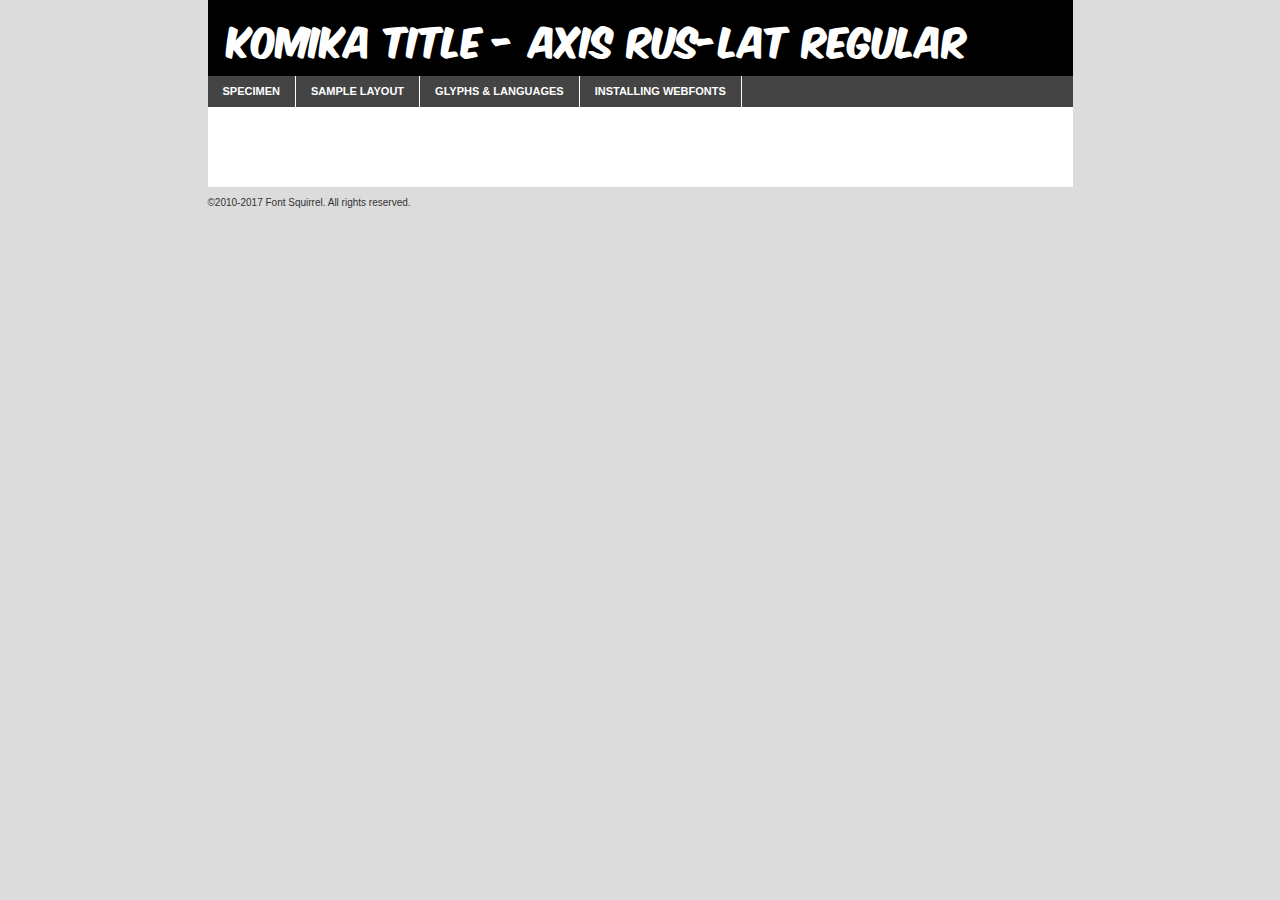
<file: webfontkit-20210920-182420/komika_title_-_axis_rus-lat-demo.html>
<!DOCTYPE html PUBLIC "-//W3C//DTD XHTML 1.0 Transitional//EN"
	"http://www.w3.org/TR/xhtml1/DTD/xhtml1-transitional.dtd">

<html xmlns="http://www.w3.org/1999/xhtml" xml:lang="en" lang="en">
<head>
	<meta http-equiv="Content-Type" content="text/html; charset=utf-8" />
	<script src="http://ajax.googleapis.com/ajax/libs/jquery/1.7.2/jquery.min.js" type="text/javascript" charset="utf-8"></script>
	<script type="text/javascript">
	(function($){$.fn.easyTabs=function(option){var param=jQuery.extend({fadeSpeed:"fast",defaultContent:1,activeClass:'active'},option);$(this).each(function(){var thisId="#"+this.id;if(param.defaultContent==''){param.defaultContent=1;}
	if(typeof param.defaultContent=="number")
	{var defaultTab=$(thisId+" .tabs li:eq("+(param.defaultContent-1)+") a").attr('href').substr(1);}else{var defaultTab=param.defaultContent;}
	$(thisId+" .tabs li a").each(function(){var tabToHide=$(this).attr('href').substr(1);$("#"+tabToHide).addClass('easytabs-tab-content');});hideAll();changeContent(defaultTab);function hideAll(){$(thisId+" .easytabs-tab-content").hide();}
	function changeContent(tabId){hideAll();$(thisId+" .tabs li").removeClass(param.activeClass);$(thisId+" .tabs li a[href=#"+tabId+"]").closest('li').addClass(param.activeClass);if(param.fadeSpeed!="none")
	{$(thisId+" #"+tabId).fadeIn(param.fadeSpeed);}else{$(thisId+" #"+tabId).show();}}
	$(thisId+" .tabs li").click(function(){var tabId=$(this).find('a').attr('href').substr(1);changeContent(tabId);return false;});});}})(jQuery);
	</script>
	<link rel="stylesheet" href="specimen_files/specimen_stylesheet.css" type="text/css" charset="utf-8" />
	<link rel="stylesheet" href="stylesheet.css" type="text/css" charset="utf-8" />

	<style type="text/css">
					body{
				font-family: 'komika_title_-_axis_rus-latRg';
							}
		</style>

	<title>Komika Title - Axis RUS-LAT Regular Specimen</title>
	
	
	<script type="text/javascript" charset="utf-8">
		$(document).ready(function() {
			$('#container').easyTabs({defaultContent:1});
		});
	</script>
</head>

<body>
<div id="container">
	<div id="header">
		Komika Title - Axis RUS-LAT Regular	</div>
	<ul class="tabs">
		<li><a href="#specimen">Specimen</a></li>
		<li><a href="#layout">Sample Layout</a></li>
				<li><a href="#glyphs">Glyphs &amp; Languages</a></li>
		<li><a href="#installing">Installing Webfonts</a></li>
		
	</ul>
	
	<div id="main_content">

		
			<div id="specimen">
		
				<div class="section">
					<div class="grid12 firstcol">
						<div class="huge">AaBb</div>
					</div>
				</div>
		
				<div class="section">
					<div class="glyph_range">A&#x200B;B&#x200b;C&#x200b;D&#x200b;E&#x200b;F&#x200b;G&#x200b;H&#x200b;I&#x200b;J&#x200b;K&#x200b;L&#x200b;M&#x200b;N&#x200b;O&#x200b;P&#x200b;Q&#x200b;R&#x200b;S&#x200b;T&#x200b;U&#x200b;V&#x200b;W&#x200b;X&#x200b;Y&#x200b;Z&#x200b;a&#x200b;b&#x200b;c&#x200b;d&#x200b;e&#x200b;f&#x200b;g&#x200b;h&#x200b;i&#x200b;j&#x200b;k&#x200b;l&#x200b;m&#x200b;n&#x200b;o&#x200b;p&#x200b;q&#x200b;r&#x200b;s&#x200b;t&#x200b;u&#x200b;v&#x200b;w&#x200b;x&#x200b;y&#x200b;z&#x200b;1&#x200b;2&#x200b;3&#x200b;4&#x200b;5&#x200b;6&#x200b;7&#x200b;8&#x200b;9&#x200b;0&#x200b;&amp;&#x200b;.&#x200b;,&#x200b;?&#x200b;!&#x200b;&#64;&#x200b;(&#x200b;)&#x200b;#&#x200b;$&#x200b;%&#x200b;*&#x200b;+&#x200b;-&#x200b;=&#x200b;:&#x200b;;</div>
				</div>
				<div class="section">
					<div class="grid12 firstcol">
						<table class="sample_table">
							<tr><td>10</td><td class="size10">abcdefghijklmnopqrstuvwxyzABCDEFGHIJKLMNOPQRSTUVWXYZ0123456789abcdefghijklmnopqrstuvwxyzABCDEFGHIJKLMNOPQRSTUVWXYZ0123456789abcdefghijklmnopqrstuvwxyzABCDEFGHIJKLMNOPQRSTUVWXYZ</td></tr>
							<tr><td>11</td><td class="size11">abcdefghijklmnopqrstuvwxyzABCDEFGHIJKLMNOPQRSTUVWXYZ0123456789abcdefghijklmnopqrstuvwxyzABCDEFGHIJKLMNOPQRSTUVWXYZ0123456789abcdefghijklmnopqrstuvwxyzABCDEFGHIJKLMNOPQRSTUVWXYZ</td></tr>
							<tr><td>12</td><td class="size12">abcdefghijklmnopqrstuvwxyzABCDEFGHIJKLMNOPQRSTUVWXYZ0123456789abcdefghijklmnopqrstuvwxyzABCDEFGHIJKLMNOPQRSTUVWXYZ0123456789abcdefghijklmnopqrstuvwxyzABCDEFGHIJKLMNOPQRSTUVWXYZ</td></tr>
							<tr><td>13</td><td class="size13">abcdefghijklmnopqrstuvwxyzABCDEFGHIJKLMNOPQRSTUVWXYZ0123456789abcdefghijklmnopqrstuvwxyzABCDEFGHIJKLMNOPQRSTUVWXYZ0123456789abcdefghijklmnopqrstuvwxyzABCDEFGHIJKLMNOPQRSTUVWXYZ</td></tr>
							<tr><td>14</td><td class="size14">abcdefghijklmnopqrstuvwxyzABCDEFGHIJKLMNOPQRSTUVWXYZ0123456789abcdefghijklmnopqrstuvwxyzABCDEFGHIJKLMNOPQRSTUVWXYZ0123456789abcdefghijklmnopqrstuvwxyzABCDEFGHIJKLMNOPQRSTUVWXYZ</td></tr>
							<tr><td>16</td><td class="size16">abcdefghijklmnopqrstuvwxyzABCDEFGHIJKLMNOPQRSTUVWXYZ0123456789abcdefghijklmnopqrstuvwxyzABCDEFGHIJKLMNOPQRSTUVWXYZ</td></tr>
							<tr><td>18</td><td class="size18">abcdefghijklmnopqrstuvwxyzABCDEFGHIJKLMNOPQRSTUVWXYZ0123456789abcdefghijklmnopqrstuvwxyzABCDEFGHIJKLMNOPQRSTUVWXYZ</td></tr>
							<tr><td>20</td><td class="size20">abcdefghijklmnopqrstuvwxyzABCDEFGHIJKLMNOPQRSTUVWXYZ0123456789abcdefghijklmnopqrstuvwxyzABCDEFGHIJKLMNOPQRSTUVWXYZ</td></tr>
							<tr><td>24</td><td class="size24">abcdefghijklmnopqrstuvwxyzABCDEFGHIJKLMNOPQRSTUVWXYZ0123456789abcdefghijklmnopqrstuvwxyzABCDEFGHIJKLMNOPQRSTUVWXYZ</td></tr>
							<tr><td>30</td><td class="size30">abcdefghijklmnopqrstuvwxyzABCDEFGHIJKLMNOPQRSTUVWXYZ0123456789abcdefghijklmnopqrstuvwxyzABCDEFGHIJKLMNOPQRSTUVWXYZ</td></tr>
							<tr><td>36</td><td class="size36">abcdefghijklmnopqrstuvwxyzABCDEFGHIJKLMNOPQRSTUVWXYZ0123456789abcdefghijklmnopqrstuvwxyzABCDEFGHIJKLMNOPQRSTUVWXYZ</td></tr>
							<tr><td>48</td><td class="size48">abcdefghijklmnopqrstuvwxyzABCDEFGHIJKLMNOPQRSTUVWXYZ0123456789abcdefghijklmnopqrstuvwxyzABCDEFGHIJKLMNOPQRSTUVWXYZ</td></tr>
							<tr><td>60</td><td class="size60">abcdefghijklmnopqrstuvwxyzABCDEFGHIJKLMNOPQRSTUVWXYZ0123456789abcdefghijklmnopqrstuvwxyzABCDEFGHIJKLMNOPQRSTUVWXYZ</td></tr>
							<tr><td>72</td><td class="size72">abcdefghijklmnopqrstuvwxyzABCDEFGHIJKLMNOPQRSTUVWXYZ0123456789abcdefghijklmnopqrstuvwxyzABCDEFGHIJKLMNOPQRSTUVWXYZ</td></tr>
							<tr><td>90</td><td class="size90">abcdefghijklmnopqrstuvwxyzABCDEFGHIJKLMNOPQRSTUVWXYZ0123456789abcdefghijklmnopqrstuvwxyzABCDEFGHIJKLMNOPQRSTUVWXYZ</td></tr>
						</table>
				
					</div>
			
				</div>
		
		
		
								<div class="section" id="bodycomparison">


										<div id="xheight">
				<div class="fontbody">&#x25FC;&#x25FC;&#x25FC;&#x25FC;&#x25FC;&#x25FC;&#x25FC;&#x25FC;&#x25FC;&#x25FC;&#x25FC;&#x25FC;&#x25FC;&#x25FC;&#x25FC;&#x25FC;&#x25FC;&#x25FC;&#x25FC;&#x25FC;&#x25FC;&#x25FC;&#x25FC;&#x25FC;&#x25FC;&#x25FC;&#x25FC;&#x25FC;&#x25FC;&#x25FC;&#x25FC;&#x25FC;&#x25FC;&#x25FC;&#x25FC;&#x25FC;&#x25FC;&#x25FC;&#x25FC;&#x25FC;&#x25FC;&#x25FC;&#x25FC;&#x25FC;&#x25FC;&#x25FC;&#x25FC;&#x25FC;&#x25FC;&#x25FC;&#x25FC;&#x25FC;&#x25FC;&#x25FC;&#x25FC;&#x25FC;&#x25FC;&#x25FC;&#x25FC;&#x25FC;&#x25FC;&#x25FC;&#x25FC;&#x25FC;&#x25FC;&#x25FC;&#x25FC;&#x25FC;&#x25FC;&#x25FC;&#x25FC;&#x25FC;&#x25FC;&#x25FC;&#x25FC;&#x25FC;&#x25FC;&#x25FC;&#x25FC;&#x25FC;&#x25FC;&#x25FC;&#x25FC;&#x25FC;&#x25FC;&#x25FC;&#x25FC;&#x25FC;&#x25FC;&#x25FC;&#x25FC;&#x25FC;&#x25FC;&#x25FC;&#x25FC;&#x25FC;&#x25FC;&#x25FC;&#x25FC;body</div><div class="arialbody">body</div><div class="verdanabody">body</div><div class="georgiabody">body</div></div>
										<div class="fontbody" style="z-index:1">
											body<span>Komika Title - Axis RUS-LAT Regular</span>
										</div>
										<div class="arialbody" style="z-index:1">
											body<span>Arial</span>
										</div>
										<div class="verdanabody" style="z-index:1">
											body<span>Verdana</span>
										</div>
										<div class="georgiabody" style="z-index:1">
											body<span>Georgia</span>
										</div>



								</div>
		
		
				<div class="section psample psample_row1" id="">
					
					<div class="grid2 firstcol">
						<p class="size10"><span>10.</span>Aenean lacinia bibendum nulla sed consectetur. Fusce dapibus, tellus ac cursus commodo, tortor mauris condimentum nibh, ut fermentum massa justo sit amet risus. Nullam id dolor id nibh ultricies vehicula ut id elit. Cum sociis natoque penatibus et magnis dis parturient montes, nascetur ridiculus mus. Nulla vitae elit libero, a pharetra augue.</p>
			
					</div>
					<div class="grid3">
						<p class="size11"><span>11.</span>Aenean lacinia bibendum nulla sed consectetur. Fusce dapibus, tellus ac cursus commodo, tortor mauris condimentum nibh, ut fermentum massa justo sit amet risus. Nullam id dolor id nibh ultricies vehicula ut id elit. Cum sociis natoque penatibus et magnis dis parturient montes, nascetur ridiculus mus. Nulla vitae elit libero, a pharetra augue.</p>
			
					</div>
					<div class="grid3">
						<p class="size12"><span>12.</span>Aenean lacinia bibendum nulla sed consectetur. Fusce dapibus, tellus ac cursus commodo, tortor mauris condimentum nibh, ut fermentum massa justo sit amet risus. Nullam id dolor id nibh ultricies vehicula ut id elit. Cum sociis natoque penatibus et magnis dis parturient montes, nascetur ridiculus mus. Nulla vitae elit libero, a pharetra augue.</p>
			
					</div>
					<div class="grid4">
						<p class="size13"><span>13.</span>Aenean lacinia bibendum nulla sed consectetur. Fusce dapibus, tellus ac cursus commodo, tortor mauris condimentum nibh, ut fermentum massa justo sit amet risus. Nullam id dolor id nibh ultricies vehicula ut id elit. Cum sociis natoque penatibus et magnis dis parturient montes, nascetur ridiculus mus. Nulla vitae elit libero, a pharetra augue.</p>
			
					</div>
					<div class="white_blend"></div>
					
				</div>
				<div class="section psample psample_row2" id="">
					<div class="grid3 firstcol">
						<p class="size14"><span>14.</span>Aenean lacinia bibendum nulla sed consectetur. Fusce dapibus, tellus ac cursus commodo, tortor mauris condimentum nibh, ut fermentum massa justo sit amet risus. Nullam id dolor id nibh ultricies vehicula ut id elit. Cum sociis natoque penatibus et magnis dis parturient montes, nascetur ridiculus mus. Nulla vitae elit libero, a pharetra augue.</p>
			
					</div>
					<div class="grid4">
						<p class="size16"><span>16.</span>Aenean lacinia bibendum nulla sed consectetur. Fusce dapibus, tellus ac cursus commodo, tortor mauris condimentum nibh, ut fermentum massa justo sit amet risus. Nullam id dolor id nibh ultricies vehicula ut id elit. Cum sociis natoque penatibus et magnis dis parturient montes, nascetur ridiculus mus. Nulla vitae elit libero, a pharetra augue.</p>
			
					</div>
					<div class="grid5">
						<p class="size18"><span>18.</span>Aenean lacinia bibendum nulla sed consectetur. Fusce dapibus, tellus ac cursus commodo, tortor mauris condimentum nibh, ut fermentum massa justo sit amet risus. Nullam id dolor id nibh ultricies vehicula ut id elit. Cum sociis natoque penatibus et magnis dis parturient montes, nascetur ridiculus mus. Nulla vitae elit libero, a pharetra augue.</p>
			
					</div>

					<div class="white_blend"></div>

				</div>
				
				<div class="section psample psample_row3" id="">
					<div class="grid5 firstcol">
						<p class="size20"><span>20.</span>Aenean lacinia bibendum nulla sed consectetur. Fusce dapibus, tellus ac cursus commodo, tortor mauris condimentum nibh, ut fermentum massa justo sit amet risus. Nullam id dolor id nibh ultricies vehicula ut id elit. Cum sociis natoque penatibus et magnis dis parturient montes, nascetur ridiculus mus. Nulla vitae elit libero, a pharetra augue.</p>
					</div>
					<div class="grid7">
						<p class="size24"><span>24.</span>Aenean lacinia bibendum nulla sed consectetur. Fusce dapibus, tellus ac cursus commodo, tortor mauris condimentum nibh, ut fermentum massa justo sit amet risus. Nullam id dolor id nibh ultricies vehicula ut id elit. Cum sociis natoque penatibus et magnis dis parturient montes, nascetur ridiculus mus. Nulla vitae elit libero, a pharetra augue.</p>
					</div>
					
					<div class="white_blend"></div>
					
				</div>
				
				<div class="section psample psample_row4" id="">
					<div class="grid12 firstcol">
						<p class="size30"><span>30.</span>Aenean lacinia bibendum nulla sed consectetur. Fusce dapibus, tellus ac cursus commodo, tortor mauris condimentum nibh, ut fermentum massa justo sit amet risus. Nullam id dolor id nibh ultricies vehicula ut id elit. Cum sociis natoque penatibus et magnis dis parturient montes, nascetur ridiculus mus. Nulla vitae elit libero, a pharetra augue.</p>
					</div>
					<div class="white_blend"></div>
					
				</div>
				
				
				
				<div class="section psample psample_row1 fullreverse">
					<div class="grid2 firstcol">
						<p class="size10"><span>10.</span>Aenean lacinia bibendum nulla sed consectetur. Fusce dapibus, tellus ac cursus commodo, tortor mauris condimentum nibh, ut fermentum massa justo sit amet risus. Nullam id dolor id nibh ultricies vehicula ut id elit. Cum sociis natoque penatibus et magnis dis parturient montes, nascetur ridiculus mus. Nulla vitae elit libero, a pharetra augue.</p>
			
					</div>
					<div class="grid3">
						<p class="size11"><span>11.</span>Aenean lacinia bibendum nulla sed consectetur. Fusce dapibus, tellus ac cursus commodo, tortor mauris condimentum nibh, ut fermentum massa justo sit amet risus. Nullam id dolor id nibh ultricies vehicula ut id elit. Cum sociis natoque penatibus et magnis dis parturient montes, nascetur ridiculus mus. Nulla vitae elit libero, a pharetra augue.</p>
			
					</div>
					<div class="grid3">
						<p class="size12"><span>12.</span>Aenean lacinia bibendum nulla sed consectetur. Fusce dapibus, tellus ac cursus commodo, tortor mauris condimentum nibh, ut fermentum massa justo sit amet risus. Nullam id dolor id nibh ultricies vehicula ut id elit. Cum sociis natoque penatibus et magnis dis parturient montes, nascetur ridiculus mus. Nulla vitae elit libero, a pharetra augue.</p>
			
					</div>
					<div class="grid4">
						<p class="size13"><span>13.</span>Aenean lacinia bibendum nulla sed consectetur. Fusce dapibus, tellus ac cursus commodo, tortor mauris condimentum nibh, ut fermentum massa justo sit amet risus. Nullam id dolor id nibh ultricies vehicula ut id elit. Cum sociis natoque penatibus et magnis dis parturient montes, nascetur ridiculus mus. Nulla vitae elit libero, a pharetra augue.</p>
			
					</div>
					<div class="black_blend"></div>
					
				</div>
				
				<div class="section psample psample_row2 fullreverse">
					<div class="grid3 firstcol">
						<p class="size14"><span>14.</span>Aenean lacinia bibendum nulla sed consectetur. Fusce dapibus, tellus ac cursus commodo, tortor mauris condimentum nibh, ut fermentum massa justo sit amet risus. Nullam id dolor id nibh ultricies vehicula ut id elit. Cum sociis natoque penatibus et magnis dis parturient montes, nascetur ridiculus mus. Nulla vitae elit libero, a pharetra augue.</p>
			
					</div>
					<div class="grid4">
						<p class="size16"><span>16.</span>Aenean lacinia bibendum nulla sed consectetur. Fusce dapibus, tellus ac cursus commodo, tortor mauris condimentum nibh, ut fermentum massa justo sit amet risus. Nullam id dolor id nibh ultricies vehicula ut id elit. Cum sociis natoque penatibus et magnis dis parturient montes, nascetur ridiculus mus. Nulla vitae elit libero, a pharetra augue.</p>
			
					</div>
					<div class="grid5">
						<p class="size18"><span>18.</span>Aenean lacinia bibendum nulla sed consectetur. Fusce dapibus, tellus ac cursus commodo, tortor mauris condimentum nibh, ut fermentum massa justo sit amet risus. Nullam id dolor id nibh ultricies vehicula ut id elit. Cum sociis natoque penatibus et magnis dis parturient montes, nascetur ridiculus mus. Nulla vitae elit libero, a pharetra augue.</p>
			
					</div>
					<div class="black_blend"></div>

				</div>
				
				<div class="section psample fullreverse psample_row3" id="">
					<div class="grid5 firstcol">
						<p class="size20"><span>20.</span>Aenean lacinia bibendum nulla sed consectetur. Fusce dapibus, tellus ac cursus commodo, tortor mauris condimentum nibh, ut fermentum massa justo sit amet risus. Nullam id dolor id nibh ultricies vehicula ut id elit. Cum sociis natoque penatibus et magnis dis parturient montes, nascetur ridiculus mus. Nulla vitae elit libero, a pharetra augue.</p>
					</div>
					<div class="grid7">
						<p class="size24"><span>24.</span>Aenean lacinia bibendum nulla sed consectetur. Fusce dapibus, tellus ac cursus commodo, tortor mauris condimentum nibh, ut fermentum massa justo sit amet risus. Nullam id dolor id nibh ultricies vehicula ut id elit. Cum sociis natoque penatibus et magnis dis parturient montes, nascetur ridiculus mus. Nulla vitae elit libero, a pharetra augue.</p>
					</div>
					
					<div class="black_blend"></div>
					
				</div>
				
				<div class="section psample fullreverse psample_row4" id="" style="border-bottom: 20px #000 solid;">
					<div class="grid12 firstcol">
						<p class="size30"><span>30.</span>Aenean lacinia bibendum nulla sed consectetur. Fusce dapibus, tellus ac cursus commodo, tortor mauris condimentum nibh, ut fermentum massa justo sit amet risus. Nullam id dolor id nibh ultricies vehicula ut id elit. Cum sociis natoque penatibus et magnis dis parturient montes, nascetur ridiculus mus. Nulla vitae elit libero, a pharetra augue.</p>
					</div>
					<div class="black_blend"></div>
					
				</div>
				
				
				
				
			</div>
			
			<div id="layout">
				
				<div class="section">
					
					<div class="grid12 firstcol">
						<h1>Lorem Ipsum Dolor</h1>
						<h2>Etiam porta sem malesuada magna mollis euismod</h2>
						
						<p class="byline">By <a href="#link">Aenean Lacinia</a></p>
					</div>
				</div>
				<div class="section">
					<div class="grid8 firstcol">
						<p class="large">Donec sed odio dui. Morbi leo risus, porta ac consectetur ac, vestibulum at eros. Fusce dapibus, tellus ac cursus commodo, tortor mauris condimentum nibh, ut fermentum massa justo sit amet risus. </p>

						
						<h3>Pellentesque ornare sem</h3>

						<p>Maecenas sed diam eget risus varius blandit sit amet non magna. Maecenas faucibus mollis interdum. Donec ullamcorper nulla non metus auctor fringilla. Nullam id dolor id nibh ultricies vehicula ut id elit. Nullam id dolor id nibh ultricies vehicula ut id elit. </p>

						<p>Aenean eu leo quam. Pellentesque ornare sem lacinia quam venenatis vestibulum. Lorem ipsum dolor sit amet, consectetur adipiscing elit. Cum sociis natoque penatibus et magnis dis parturient montes, nascetur ridiculus mus. </p>

						<p>Nulla vitae elit libero, a pharetra augue. Praesent commodo cursus magna, vel scelerisque nisl consectetur et. Aenean lacinia bibendum nulla sed consectetur. </p>

						<p>Nullam quis risus eget urna mollis ornare vel eu leo. Nullam quis risus eget urna mollis ornare vel eu leo. Maecenas sed diam eget risus varius blandit sit amet non magna. Donec ullamcorper nulla non metus auctor fringilla. </p>

						<h3>Cras mattis consectetur</h3>

						<p>Aenean eu leo quam. Pellentesque ornare sem lacinia quam venenatis vestibulum. Aenean lacinia bibendum nulla sed consectetur. Integer posuere erat a ante venenatis dapibus posuere velit aliquet. Cras mattis consectetur purus sit amet fermentum. </p>

						<p>Nullam id dolor id nibh ultricies vehicula ut id elit. Nullam quis risus eget urna mollis ornare vel eu leo. Cras mattis consectetur purus sit amet fermentum.</p>
					</div>
					
					<div class="grid4 sidebar">
						
						<div class="box reverse">
							<p class="last">Nullam quis risus eget urna mollis ornare vel eu leo. Donec ullamcorper nulla non metus auctor fringilla. Cras mattis consectetur purus sit amet fermentum. Sed posuere consectetur est at lobortis. Lorem ipsum dolor sit amet, consectetur adipiscing elit. </p>
						</div>
						
						<p class="caption">Maecenas sed diam eget risus varius.</p>

						<p>Vestibulum id ligula porta felis euismod semper. Integer posuere erat a ante venenatis dapibus posuere velit aliquet. Vestibulum id ligula porta felis euismod semper. Sed posuere consectetur est at lobortis. Maecenas sed diam eget risus varius blandit sit amet non magna. Fusce dapibus, tellus ac cursus commodo, tortor mauris condimentum nibh, ut fermentum massa justo sit amet risus. </p>

					

						<p>Duis mollis, est non commodo luctus, nisi erat porttitor ligula, eget lacinia odio sem nec elit. Aenean lacinia bibendum nulla sed consectetur. Vivamus sagittis lacus vel augue laoreet rutrum faucibus dolor auctor. Aenean lacinia bibendum nulla sed consectetur. Nullam quis risus eget urna mollis ornare vel eu leo. </p>

						<p>Praesent commodo cursus magna, vel scelerisque nisl consectetur et. Donec ullamcorper nulla non metus auctor fringilla. Maecenas faucibus mollis interdum. Fusce dapibus, tellus ac cursus commodo, tortor mauris condimentum nibh, ut fermentum massa justo sit amet risus. </p>

					</div>
				</div>
				
			</div>


			



		<div id="glyphs">
			<div class="section">
				<div class="grid12 firstcol">
			
				<h1>Language Support</h1>
				<p>The subset of Komika Title - Axis RUS-LAT Regular in this kit supports the following languages:<br />
			
					Albanian, Basque, Breton, Chamorro, Danish, Dutch, English, Faroese, Finnish, French, Frisian, Galician, German, Icelandic, Italian, Malagasy, Norwegian, Portuguese, Spanish, Alsatian, Aragonese, Arapaho, Arrernte, Asturian, Aymara, Bislama, Cebuano, Corsican, Fijian, French_creole, Genoese, Gilbertese, Greenlandic, Haitian_creole, Hiligaynon, Hmong, Hopi, Ibanag, Iloko_ilokano, Indonesian, Interglossa_glosa, Interlingua, Irish_gaelic, Jerriais, Lojban, Lombard, Luxembourgeois, Manx, Mohawk, Norfolk_pitcairnese, Occitan, Oromo, Pangasinan, Papiamento, Piedmontese, Potawatomi, Rhaeto-romance, Romansh, Rotokas, Sami_lule, Samoan, Sardinian, Scots_gaelic, Seychelles_creole, Shona, Sicilian, Somali, Southern_ndebele, Swahili, Swati_swazi, Tagalog_filipino_pilipino, Tetum, Tok_pisin, Uyghur_latinized, Volapuk, Walloon, Warlpiri, Xhosa, Yapese, Zulu, Latinbasic, Ubasic, Demo				</p>
				<h1>Glyph Chart</h1>
				<p>The subset of Komika Title - Axis RUS-LAT Regular in this kit includes all the glyphs listed below. Unicode entities are included above each glyph to help you insert individual characters into your layout.</p>
				<div id="glyph_chart">
			
																				 <div><p>&amp;#13;</p>&#13;</div>
																				 <div><p>&amp;#32;</p>&#32;</div>
																				 <div><p>&amp;#33;</p>&#33;</div>
																				 <div><p>&amp;#34;</p>&#34;</div>
																				 <div><p>&amp;#35;</p>&#35;</div>
																				 <div><p>&amp;#36;</p>&#36;</div>
																				 <div><p>&amp;#37;</p>&#37;</div>
																				 <div><p>&amp;#38;</p>&#38;</div>
																				 <div><p>&amp;#39;</p>&#39;</div>
																				 <div><p>&amp;#40;</p>&#40;</div>
																				 <div><p>&amp;#41;</p>&#41;</div>
																				 <div><p>&amp;#42;</p>&#42;</div>
																				 <div><p>&amp;#43;</p>&#43;</div>
																				 <div><p>&amp;#44;</p>&#44;</div>
																				 <div><p>&amp;#45;</p>&#45;</div>
																				 <div><p>&amp;#46;</p>&#46;</div>
																				 <div><p>&amp;#47;</p>&#47;</div>
																				 <div><p>&amp;#48;</p>&#48;</div>
																				 <div><p>&amp;#49;</p>&#49;</div>
																				 <div><p>&amp;#50;</p>&#50;</div>
																				 <div><p>&amp;#51;</p>&#51;</div>
																				 <div><p>&amp;#52;</p>&#52;</div>
																				 <div><p>&amp;#53;</p>&#53;</div>
																				 <div><p>&amp;#54;</p>&#54;</div>
																				 <div><p>&amp;#55;</p>&#55;</div>
																				 <div><p>&amp;#56;</p>&#56;</div>
																				 <div><p>&amp;#57;</p>&#57;</div>
																				 <div><p>&amp;#58;</p>&#58;</div>
																				 <div><p>&amp;#59;</p>&#59;</div>
																				 <div><p>&amp;#60;</p>&#60;</div>
																				 <div><p>&amp;#61;</p>&#61;</div>
																				 <div><p>&amp;#62;</p>&#62;</div>
																				 <div><p>&amp;#63;</p>&#63;</div>
																				 <div><p>&amp;#64;</p>&#64;</div>
																				 <div><p>&amp;#65;</p>&#65;</div>
																				 <div><p>&amp;#66;</p>&#66;</div>
																				 <div><p>&amp;#67;</p>&#67;</div>
																				 <div><p>&amp;#68;</p>&#68;</div>
																				 <div><p>&amp;#69;</p>&#69;</div>
																				 <div><p>&amp;#70;</p>&#70;</div>
																				 <div><p>&amp;#71;</p>&#71;</div>
																				 <div><p>&amp;#72;</p>&#72;</div>
																				 <div><p>&amp;#73;</p>&#73;</div>
																				 <div><p>&amp;#74;</p>&#74;</div>
																				 <div><p>&amp;#75;</p>&#75;</div>
																				 <div><p>&amp;#76;</p>&#76;</div>
																				 <div><p>&amp;#77;</p>&#77;</div>
																				 <div><p>&amp;#78;</p>&#78;</div>
																				 <div><p>&amp;#79;</p>&#79;</div>
																				 <div><p>&amp;#80;</p>&#80;</div>
																				 <div><p>&amp;#81;</p>&#81;</div>
																				 <div><p>&amp;#82;</p>&#82;</div>
																				 <div><p>&amp;#83;</p>&#83;</div>
																				 <div><p>&amp;#84;</p>&#84;</div>
																				 <div><p>&amp;#85;</p>&#85;</div>
																				 <div><p>&amp;#86;</p>&#86;</div>
																				 <div><p>&amp;#87;</p>&#87;</div>
																				 <div><p>&amp;#88;</p>&#88;</div>
																				 <div><p>&amp;#89;</p>&#89;</div>
																				 <div><p>&amp;#90;</p>&#90;</div>
																				 <div><p>&amp;#91;</p>&#91;</div>
																				 <div><p>&amp;#92;</p>&#92;</div>
																				 <div><p>&amp;#93;</p>&#93;</div>
																				 <div><p>&amp;#94;</p>&#94;</div>
																				 <div><p>&amp;#95;</p>&#95;</div>
																				 <div><p>&amp;#96;</p>&#96;</div>
																				 <div><p>&amp;#97;</p>&#97;</div>
																				 <div><p>&amp;#98;</p>&#98;</div>
																				 <div><p>&amp;#99;</p>&#99;</div>
																				 <div><p>&amp;#100;</p>&#100;</div>
																				 <div><p>&amp;#101;</p>&#101;</div>
																				 <div><p>&amp;#102;</p>&#102;</div>
																				 <div><p>&amp;#103;</p>&#103;</div>
																				 <div><p>&amp;#104;</p>&#104;</div>
																				 <div><p>&amp;#105;</p>&#105;</div>
																				 <div><p>&amp;#106;</p>&#106;</div>
																				 <div><p>&amp;#107;</p>&#107;</div>
																				 <div><p>&amp;#108;</p>&#108;</div>
																				 <div><p>&amp;#109;</p>&#109;</div>
																				 <div><p>&amp;#110;</p>&#110;</div>
																				 <div><p>&amp;#111;</p>&#111;</div>
																				 <div><p>&amp;#112;</p>&#112;</div>
																				 <div><p>&amp;#113;</p>&#113;</div>
																				 <div><p>&amp;#114;</p>&#114;</div>
																				 <div><p>&amp;#115;</p>&#115;</div>
																				 <div><p>&amp;#116;</p>&#116;</div>
																				 <div><p>&amp;#117;</p>&#117;</div>
																				 <div><p>&amp;#118;</p>&#118;</div>
																				 <div><p>&amp;#119;</p>&#119;</div>
																				 <div><p>&amp;#120;</p>&#120;</div>
																				 <div><p>&amp;#121;</p>&#121;</div>
																				 <div><p>&amp;#122;</p>&#122;</div>
																				 <div><p>&amp;#123;</p>&#123;</div>
																				 <div><p>&amp;#124;</p>&#124;</div>
																				 <div><p>&amp;#125;</p>&#125;</div>
																				 <div><p>&amp;#126;</p>&#126;</div>
																				 <div><p>&amp;#160;</p>&#160;</div>
																				 <div><p>&amp;#161;</p>&#161;</div>
																				 <div><p>&amp;#162;</p>&#162;</div>
																				 <div><p>&amp;#163;</p>&#163;</div>
																				 <div><p>&amp;#164;</p>&#164;</div>
																				 <div><p>&amp;#165;</p>&#165;</div>
																				 <div><p>&amp;#166;</p>&#166;</div>
																				 <div><p>&amp;#167;</p>&#167;</div>
																				 <div><p>&amp;#168;</p>&#168;</div>
																				 <div><p>&amp;#169;</p>&#169;</div>
																				 <div><p>&amp;#170;</p>&#170;</div>
																				 <div><p>&amp;#171;</p>&#171;</div>
																				 <div><p>&amp;#172;</p>&#172;</div>
																				 <div><p>&amp;#173;</p>&#173;</div>
																				 <div><p>&amp;#174;</p>&#174;</div>
																				 <div><p>&amp;#175;</p>&#175;</div>
																				 <div><p>&amp;#176;</p>&#176;</div>
																				 <div><p>&amp;#177;</p>&#177;</div>
																				 <div><p>&amp;#178;</p>&#178;</div>
																				 <div><p>&amp;#179;</p>&#179;</div>
																				 <div><p>&amp;#180;</p>&#180;</div>
																				 <div><p>&amp;#181;</p>&#181;</div>
																				 <div><p>&amp;#182;</p>&#182;</div>
																				 <div><p>&amp;#183;</p>&#183;</div>
																				 <div><p>&amp;#184;</p>&#184;</div>
																				 <div><p>&amp;#185;</p>&#185;</div>
																				 <div><p>&amp;#186;</p>&#186;</div>
																				 <div><p>&amp;#187;</p>&#187;</div>
																				 <div><p>&amp;#188;</p>&#188;</div>
																				 <div><p>&amp;#189;</p>&#189;</div>
																				 <div><p>&amp;#190;</p>&#190;</div>
																				 <div><p>&amp;#191;</p>&#191;</div>
																				 <div><p>&amp;#192;</p>&#192;</div>
																				 <div><p>&amp;#193;</p>&#193;</div>
																				 <div><p>&amp;#194;</p>&#194;</div>
																				 <div><p>&amp;#195;</p>&#195;</div>
																				 <div><p>&amp;#196;</p>&#196;</div>
																				 <div><p>&amp;#197;</p>&#197;</div>
																				 <div><p>&amp;#198;</p>&#198;</div>
																				 <div><p>&amp;#199;</p>&#199;</div>
																				 <div><p>&amp;#200;</p>&#200;</div>
																				 <div><p>&amp;#201;</p>&#201;</div>
																				 <div><p>&amp;#202;</p>&#202;</div>
																				 <div><p>&amp;#203;</p>&#203;</div>
																				 <div><p>&amp;#204;</p>&#204;</div>
																				 <div><p>&amp;#205;</p>&#205;</div>
																				 <div><p>&amp;#206;</p>&#206;</div>
																				 <div><p>&amp;#207;</p>&#207;</div>
																				 <div><p>&amp;#208;</p>&#208;</div>
																				 <div><p>&amp;#209;</p>&#209;</div>
																				 <div><p>&amp;#210;</p>&#210;</div>
																				 <div><p>&amp;#211;</p>&#211;</div>
																				 <div><p>&amp;#212;</p>&#212;</div>
																				 <div><p>&amp;#213;</p>&#213;</div>
																				 <div><p>&amp;#214;</p>&#214;</div>
																				 <div><p>&amp;#215;</p>&#215;</div>
																				 <div><p>&amp;#216;</p>&#216;</div>
																				 <div><p>&amp;#217;</p>&#217;</div>
																				 <div><p>&amp;#218;</p>&#218;</div>
																				 <div><p>&amp;#219;</p>&#219;</div>
																				 <div><p>&amp;#220;</p>&#220;</div>
																				 <div><p>&amp;#221;</p>&#221;</div>
																				 <div><p>&amp;#222;</p>&#222;</div>
																				 <div><p>&amp;#223;</p>&#223;</div>
																				 <div><p>&amp;#224;</p>&#224;</div>
																				 <div><p>&amp;#225;</p>&#225;</div>
																				 <div><p>&amp;#226;</p>&#226;</div>
																				 <div><p>&amp;#227;</p>&#227;</div>
																				 <div><p>&amp;#228;</p>&#228;</div>
																				 <div><p>&amp;#229;</p>&#229;</div>
																				 <div><p>&amp;#230;</p>&#230;</div>
																				 <div><p>&amp;#231;</p>&#231;</div>
																				 <div><p>&amp;#232;</p>&#232;</div>
																				 <div><p>&amp;#233;</p>&#233;</div>
																				 <div><p>&amp;#234;</p>&#234;</div>
																				 <div><p>&amp;#235;</p>&#235;</div>
																				 <div><p>&amp;#236;</p>&#236;</div>
																				 <div><p>&amp;#237;</p>&#237;</div>
																				 <div><p>&amp;#238;</p>&#238;</div>
																				 <div><p>&amp;#239;</p>&#239;</div>
																				 <div><p>&amp;#240;</p>&#240;</div>
																				 <div><p>&amp;#241;</p>&#241;</div>
																				 <div><p>&amp;#242;</p>&#242;</div>
																				 <div><p>&amp;#243;</p>&#243;</div>
																				 <div><p>&amp;#244;</p>&#244;</div>
																				 <div><p>&amp;#245;</p>&#245;</div>
																				 <div><p>&amp;#246;</p>&#246;</div>
																				 <div><p>&amp;#247;</p>&#247;</div>
																				 <div><p>&amp;#248;</p>&#248;</div>
																				 <div><p>&amp;#249;</p>&#249;</div>
																				 <div><p>&amp;#250;</p>&#250;</div>
																				 <div><p>&amp;#251;</p>&#251;</div>
																				 <div><p>&amp;#252;</p>&#252;</div>
																				 <div><p>&amp;#253;</p>&#253;</div>
																				 <div><p>&amp;#254;</p>&#254;</div>
																				 <div><p>&amp;#255;</p>&#255;</div>
																				 <div><p>&amp;#338;</p>&#338;</div>
																				 <div><p>&amp;#339;</p>&#339;</div>
																				 <div><p>&amp;#376;</p>&#376;</div>
																				 <div><p>&amp;#710;</p>&#710;</div>
																				 <div><p>&amp;#732;</p>&#732;</div>
																				 <div><p>&amp;#8192;</p>&#8192;</div>
																				 <div><p>&amp;#8193;</p>&#8193;</div>
																				 <div><p>&amp;#8194;</p>&#8194;</div>
																				 <div><p>&amp;#8195;</p>&#8195;</div>
																				 <div><p>&amp;#8196;</p>&#8196;</div>
																				 <div><p>&amp;#8197;</p>&#8197;</div>
																				 <div><p>&amp;#8198;</p>&#8198;</div>
																				 <div><p>&amp;#8199;</p>&#8199;</div>
																				 <div><p>&amp;#8200;</p>&#8200;</div>
																				 <div><p>&amp;#8201;</p>&#8201;</div>
																				 <div><p>&amp;#8202;</p>&#8202;</div>
																				 <div><p>&amp;#8208;</p>&#8208;</div>
																				 <div><p>&amp;#8209;</p>&#8209;</div>
																				 <div><p>&amp;#8210;</p>&#8210;</div>
																				 <div><p>&amp;#8211;</p>&#8211;</div>
																				 <div><p>&amp;#8212;</p>&#8212;</div>
																				 <div><p>&amp;#8216;</p>&#8216;</div>
																				 <div><p>&amp;#8217;</p>&#8217;</div>
																				 <div><p>&amp;#8218;</p>&#8218;</div>
																				 <div><p>&amp;#8220;</p>&#8220;</div>
																				 <div><p>&amp;#8221;</p>&#8221;</div>
																				 <div><p>&amp;#8222;</p>&#8222;</div>
																				 <div><p>&amp;#8226;</p>&#8226;</div>
																				 <div><p>&amp;#8230;</p>&#8230;</div>
																				 <div><p>&amp;#8239;</p>&#8239;</div>
																				 <div><p>&amp;#8249;</p>&#8249;</div>
																				 <div><p>&amp;#8250;</p>&#8250;</div>
																				 <div><p>&amp;#8287;</p>&#8287;</div>
																				 <div><p>&amp;#8482;</p>&#8482;</div>
																				 <div><p>&amp;#9724;</p>&#9724;</div>
																				 <div><p>&amp;#64257;</p>&#64257;</div>
																				 <div><p>&amp;#64258;</p>&#64258;</div>
																																						</div>	
				</div>
		
		
			</div>
		</div>
		
		
		<div id="specs">
			
		</div>
	
		<div id="installing">
			<div class="section">
				<div class="grid7 firstcol">
					<h1>Installing Webfonts</h1>
					
					<p>Webfonts are supported by all major browser platforms but not all in the same way. There are currently four different font formats that must be included in order to target all browsers. This includes TTF, WOFF, EOT and SVG.</p>
					
					<h2>1. Upload your webfonts</h2>
					<p>You must upload your webfont kit to your website. They should be in or near the same directory as your CSS files.</p>
					
					<h2>2. Include the webfont stylesheet</h2>
					<p>A special CSS @font-face declaration helps the various browsers select the appropriate font it needs without causing you a bunch of headaches. Learn more about this syntax by reading the <a href="https://www.fontspring.com/blog/further-hardening-of-the-bulletproof-syntax">Fontspring blog post</a> about it. The code for it is as follows:</p>


<code>
@font-face{ 
	font-family: 'MyWebFont';
	src: url('WebFont.eot');
	src: url('WebFont.eot?#iefix') format('embedded-opentype'),
	     url('WebFont.woff') format('woff'),
	     url('WebFont.ttf') format('truetype'),
	     url('WebFont.svg#webfont') format('svg');
}
</code>

	<p>We've already gone ahead and generated the code for you. All you have to do is link to the stylesheet in your HTML, like this:</p>
	<code>&lt;link rel=&quot;stylesheet&quot; href=&quot;stylesheet.css&quot; type=&quot;text/css&quot; charset=&quot;utf-8&quot; /&gt;</code>

					<h2>3. Modify your own stylesheet</h2>
					<p>To take advantage of your new fonts, you must tell your stylesheet to use them. Look at the original @font-face declaration above and find the property called "font-family." The name linked there will be what you use to reference the font. Prepend that webfont name to the font stack in the "font-family" property, inside the selector you want to change. For example:</p>
<code>p { font-family: 'WebFont', Arial, sans-serif; }</code>

<h2>4. Test</h2>
<p>Getting webfonts to work cross-browser <em>can</em> be tricky. Use the information in the sidebar to help you if you find that fonts aren't loading in a particular browser.</p>
				</div>
				
				<div class="grid5 sidebar">
					<div class="box">
						<h2>Troubleshooting<br />Font-Face Problems</h2>
						<p>Having trouble getting your webfonts to load in your new website? Here are some tips to sort out what might be the problem.</p>

						<h3>Fonts not showing in any browser</h3>

						<p>This sounds like you need to work on the plumbing. You either did not upload the fonts to the correct directory, or you did not link the fonts properly in the CSS. If you've confirmed that all this is correct and you still have a problem, take a look at your .htaccess file and see if requests are getting intercepted.</p>

						<h3>Fonts not loading in iPhone or iPad</h3>

						<p>The most common problem here is that you are serving the fonts from an IIS server. IIS refuses to serve files that have unknown MIME types. If that is the case, you must set the MIME type for SVG to "image/svg+xml" in the server settings. Follow these instructions from Microsoft if you need help.</p>

						<h3>Fonts not loading in Firefox</h3>

						<p>The primary reason for this failure? You are still using a version Firefox older than 3.5. So upgrade already! If that isn't it, then you are very likely serving fonts from a different domain. Firefox requires that all font assets be served from the same domain. Lastly it is possible that you need to add WOFF to your list of MIME types (if you are serving via IIS.)</p>

						<h3>Fonts not loading in IE</h3>

						<p>Are you looking at Internet Explorer on an actual Windows machine or are you cheating by using a service like Adobe BrowserLab? Many of these screenshot services do not render @font-face for IE. Best to test it on a real machine.</p>

						<h3>Fonts not loading in IE9</h3>

						<p>IE9, like Firefox, requires that fonts be served from the same domain as the website. Make sure that is the case.</p>
					</div>
				</div>
			</div>
			
		</div>
	
	</div>
	<div id="footer">
		<p>&copy;2010-2017 Font Squirrel. All rights reserved.</p>
	</div>
</div>
</body>
</html>
</file>
<file: webfontkit-20210920-182420/stylesheet.css>
/*! Generated by Font Squirrel (https://www.fontsquirrel.com) on September 20, 2021 */



@font-face {
    font-family: 'komika_title_-_axis_rus-latRg';
    src: url('komika_title_-_axis_rus-lat-webfont.woff2') format('woff2'),
         url('komika_title_-_axis_rus-lat-webfont.woff') format('woff');
    font-weight: normal;
    font-style: normal;

}
</file>
<file: webfontkit-20210920-182420/specimen_files/specimen_stylesheet.css>
@import url('grid_12-825-55-15.css');

/*  
	CSS Reset by Eric Meyer - Released under Public Domain
    http://meyerweb.com/eric/tools/css/reset/
*/
html, body, div, span, applet, object, iframe,
h1, h2, h3, h4, h5, h6, p, blockquote, pre,
a, abbr, acronym, address, big, cite, code,
del, dfn, em, font, img, ins, kbd, q, s, samp,
small, strike, strong, sub, sup, tt, var,
b, u, i, center, dl, dt, dd, ol, ul, li,
fieldset, form, label, legend, table, 
caption, tbody, tfoot, thead, tr, th, td 
                  {margin: 0;padding: 0;border: 0;outline: 0;
                  font-size: 100%;vertical-align: baseline;
                  background: transparent;}
body              {line-height: 1;}
ol, ul            {list-style: none;}
blockquote, q     {quotes: none;}
blockquote:before, blockquote:after,
q:before, q:after {content: '';	content: none;}
:focus            {outline: 0;}
ins               {text-decoration: none;}
del               {text-decoration: line-through;}
table             {border-collapse: collapse;border-spacing: 0;}




body {
	color: #000;
	background-color: #dcdcdc;
}

a {
	text-decoration: none;
	color: #1883ba;
}

h1{
	font-size: 32px;
	font-weight: normal;
	font-style: normal;
	margin-bottom: 18px;
}

h2{
	font-size: 18px;
}

#container {
	width: 865px;
	margin: 0px auto;
}


#header {
	padding: 20px;
	font-size: 36px;
	background-color: #000;
	color: #fff;
}

#header span {
	color: #666;
}
#main_content {
	background-color: #fff;
	padding: 60px 20px 20px;
}


#footer p {
	margin: 0;
	padding-top: 10px;
	padding-bottom: 50px;
	color: #333;
	font: 10px Arial, sans-serif;
}

.tabs {
	width: 100%;
	height: 31px;
	background-color: #444;
}
.tabs li {
	float:  left;
	margin: 0;
	overflow: hidden;
	background-color: #444;
}
.tabs li a {
	display: block;
	color: #fff;
	text-decoration: none;
	font: bold 11px/11px 'Arial';
	text-transform: uppercase;
	padding: 10px 15px;
	border-right: 1px solid #fff;
}

.tabs li a:hover {
		background-color: #00b3ff;

}

.tabs li.active a {
	color:  #000;
	background-color: #fff;
}



div.huge {
	
	font-size: 300px;
	line-height: 1em;
	padding: 0;
	letter-spacing: -.02em;
	overflow: hidden;
}
div.glyph_range {
	font-size: 72px;
	line-height: 1.1em;
}

.size10{ font-size: 10px; }
.size11{ font-size: 11px; }
.size12{ font-size: 12px; }
.size13{ font-size: 13px; }
.size14{ font-size: 14px; }
.size16{ font-size: 16px; }
.size18{ font-size: 18px; }
.size20{ font-size: 20px; }
.size24{ font-size: 24px; }
.size30{ font-size: 30px; }
.size36{ font-size: 36px; }
.size48{ font-size: 48px; }
.size60{ font-size: 60px; }
.size72{ font-size: 72px; }
.size90{ font-size: 90px; }


.psample_row1 {	height: 120px;}
.psample_row1 {	height: 120px;}
.psample_row2 {	height: 160px;}
.psample_row3 {	height: 160px;}
.psample_row4 {	height: 160px;}

.psample {
	overflow: hidden;
	position: relative;
}
.psample p {
	line-height: 1.3em;
	display: block;
	overflow: hidden;
	margin: 0;
}

.psample span {
	margin-right: .5em;
}

.white_blend {
	width: 100%;
	height: 61px;
	background-image: url([data-uri]);
	position: absolute;
	bottom: 0;
}
.black_blend {
	width: 100%;
	height: 61px;
	background-image: url([data-uri]);
	position: absolute;
	bottom: 0;
}
.fullreverse {
	background:  #000 !important;
	color:  #fff !important;
	margin-left: -20px;
	padding-left: 20px;
	margin-right: -20px;
	padding-right: 20px;
	padding: 20px;
	margin-bottom:0;
}


.sample_table td {
	padding-top: 3px;
	padding-bottom:5px;
	padding-left: 5px;
	vertical-align: middle;
	line-height: 1.2em;
}

.sample_table td:first-child {
	background-color: #eee;
	text-align: right;
	padding-right: 5px;
	padding-left: 0;
	padding: 5px;
	font: 11px/12px "Courier New", Courier, mono;
}

code {
	white-space: pre;
	background-color: #eee;
	display: block;
	padding: 10px;
	margin-bottom: 18px;
	overflow: auto;
}


.bottom,.last 	{margin-bottom:0 !important; padding-bottom:0 !important;}

.box  { 
  padding: 18px; 
  margin-bottom: 18px; 
  background: #eee; 
}

.reverse,.reversed { background:  #000 !important;color:  #fff !important; border: none !important;}

#bodycomparison {
	position: relative;
	overflow: hidden;
	font-size: 72px;
	height: 90px;
	white-space: nowrap;
}

#bodycomparison div{
	font-size: 72px;
	line-height: 90px;
	display: inline;
	margin: 0 15px 0 0;
	padding: 0;
}

#bodycomparison div span{
	font: 10px Arial;
	position: absolute;
	left: 0;
}
#xheight {
	float: none;
	position: absolute;
	color: #d9f3ff;
	font-size: 72px;
	line-height: 90px;
}

.fontbody {
 position: relative;
}
.arialbody{
	font-family: Arial;
	position: relative;
}
.verdanabody{
	font-family: Verdana;
	position: relative;
}
.georgiabody{
	font-family: Georgia;
	position: relative;
}

/* @group Layout page
 */

#layout h1 {
	font-size: 36px;
	line-height: 42px;
	font-weight: normal;
	font-style: normal;
}

#layout h2 {
	font-size: 24px;
	line-height: 23px;
	font-weight: normal;
	font-style: normal;
}

#layout h3 {
	font-size: 22px;
	line-height: 1.4em;
	margin-top: 1em;
	font-weight: normal;
	font-style: normal;
}


#layout p.byline {
	font-size: 12px;
	margin-top: 18px;
	line-height: 12px;
	margin-bottom: 0;
}
#layout p {
	font-size: 14px;
	line-height: 21px;
	margin-bottom: .5em;
}

#layout p.large{
	font-size: 18px;
	line-height: 26px;
}

#layout .sidebar p{
	font-size: 12px;
	line-height: 1.4em;
}

#layout p.caption {
	font-size: 10px;
	margin-top: -16px;
	margin-bottom: 18px;
}

/* @end */

/* @group Glyphs */

#glyph_chart div{
	background-color: #d9f3ff;
	color: black;
	float: left;
	font-size: 36px;
	height: 1.2em;
	line-height: 1.2em;
	margin-bottom: 1px;
	margin-right: 1px;
	text-align: center;
	width: 1.2em;
	position: relative;
	padding: .6em .2em .2em;
}

#glyph_chart div p {
	position: absolute;
	left: 0;
	top: 0;
	display: block;
	text-align: center;
	font: bold 9px Arial, sans-serif;
	background-color: #3a768f;
	width: 100%;
	color: #fff;
	padding: 2px 0;
}


#glyphs h1 {
	font-family: Arial, sans-serif;
}
/* @end */

/* @group Installing */

#installing {
	font: 13px Arial, sans-serif;
}

#installing p,
#glyphs p{
	line-height: 1.2em;
	margin-bottom: 18px;
	font: 13px Arial, sans-serif;
}



#installing h3{
	font-size: 15px;
	margin-top: 18px;
}

/* @end */

#rendering h1 {
	font-family: Arial, sans-serif;
}
.render_table td {
	font: 11px "Courier New", Courier, mono;
	vertical-align: middle;
}
</file>
